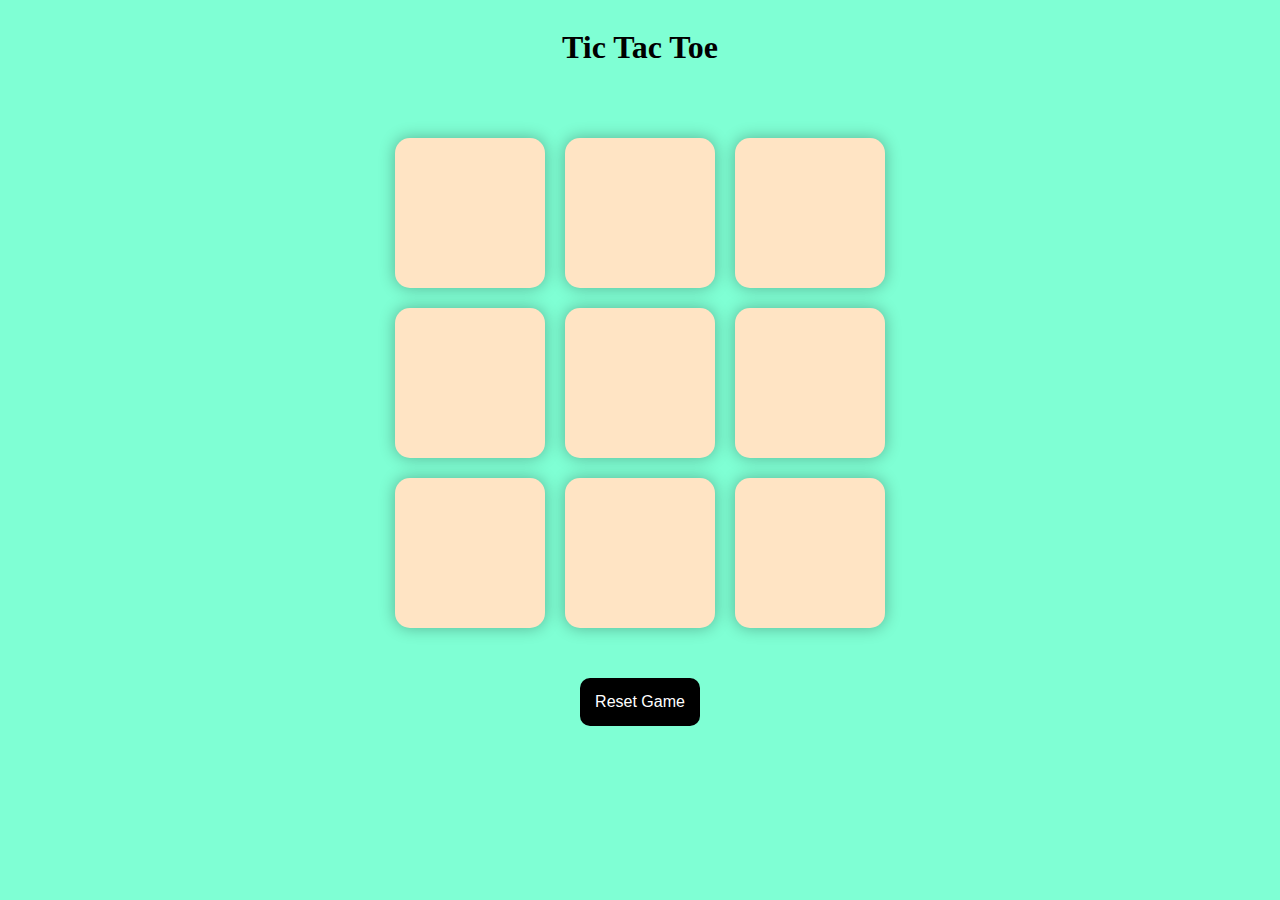
<file: index.html>
<!DOCTYPE html>
<html lang="en">
<head>
    <meta charset="UTF-8">
    <meta name="viewport" content="width=device-width, initial-scale=1.0">
    <title>Tic Tac Toe</title>
    <link rel="stylesheet" href="styles.css">
</head>
<body>
    <div class="msg-container hide">
        <p id="msg">Winner</p>
        <button id="new-btn">New Game</button>
    </div>
    <section>
        <h1>Tic Tac Toe</h1>

        <div class="container">
            <button class="box"></button>
            <button class="box"></button>
            <button class="box"></button>
            <button class="box"></button>
            <button class="box"></button>
            <button class="box"></button>
            <button class="box"></button>
            <button class="box"></button>
            <button class="box"></button>
        </div>
        <button id="reset-btn">Reset Game</button>
    </section>
    <script src="index.js"></script>
</body>
</html>
</file>
<file: styles.css>
body{
    background-color: aquamarine;
}

section {
    display: flex;
    flex-direction: column;
    justify-content: center;
    align-items: center;
}

.container {
    width: auto;
    height: auto;
    display: grid;
    grid-template-columns: auto auto auto;
    gap: 20px;
    margin: 50px;
}

.box {
    width: 150px;
    height: 150px;
    border-radius: 15px;
    background-color: bisque;
    font-size: 8rem;
    color: chocolate;
    border-style: none;
    box-shadow: 0 0 1rem rgba(0, 0, 0, 0.3);
}

#reset-btn {
    padding: 15px;
    border-radius: 10px;
    border: none;
    background-color: black;
    color: white;
    font-size: 1rem;
}

.msg-container {
    width: 100%;
    height: 100vh;
    display: flex;
    flex-direction: column;
    justify-content: center;
    align-items: center;
}

#msg {
    font-size: 3rem;
}

#new-btn {
    padding: 15px;
    border-radius: 10px;
    border: none;
    background-color: black;
    color: white;
    font-size: 1rem;
}

.hide {
    display: none;
}
</file>
